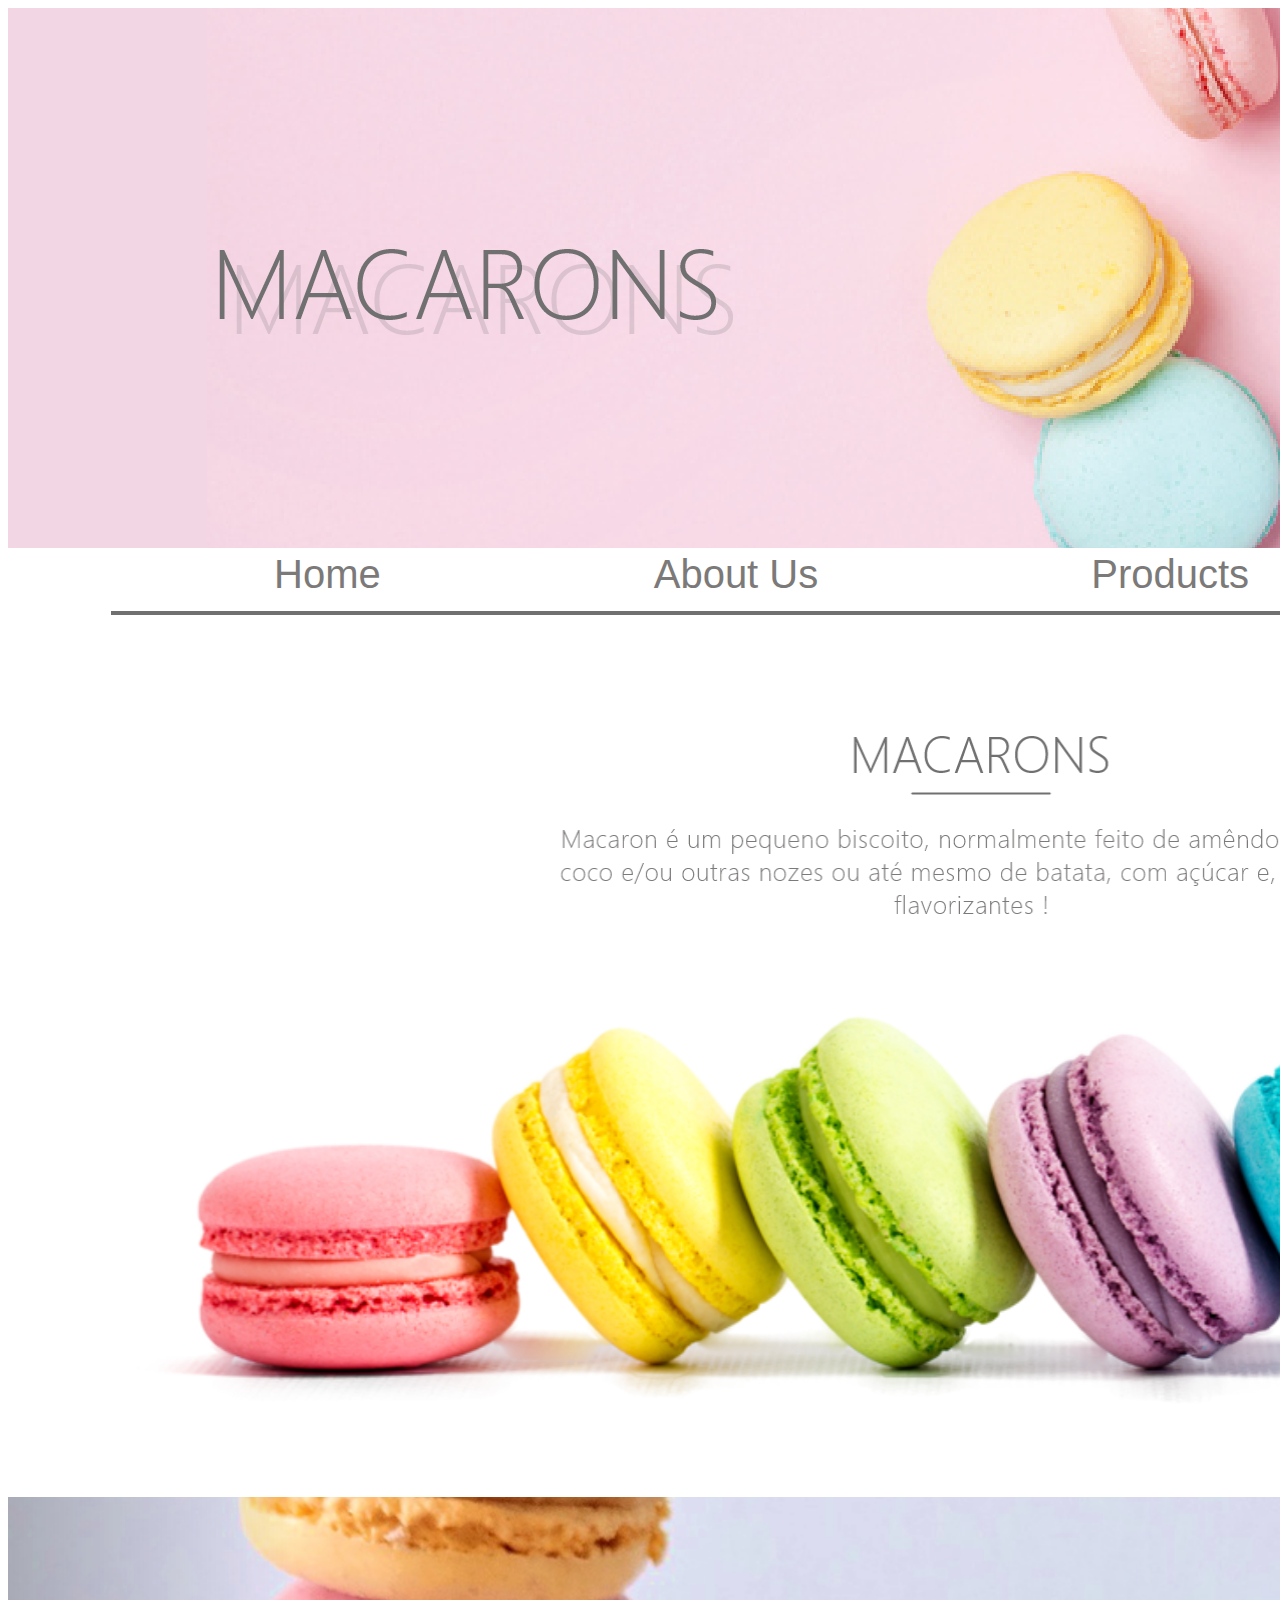
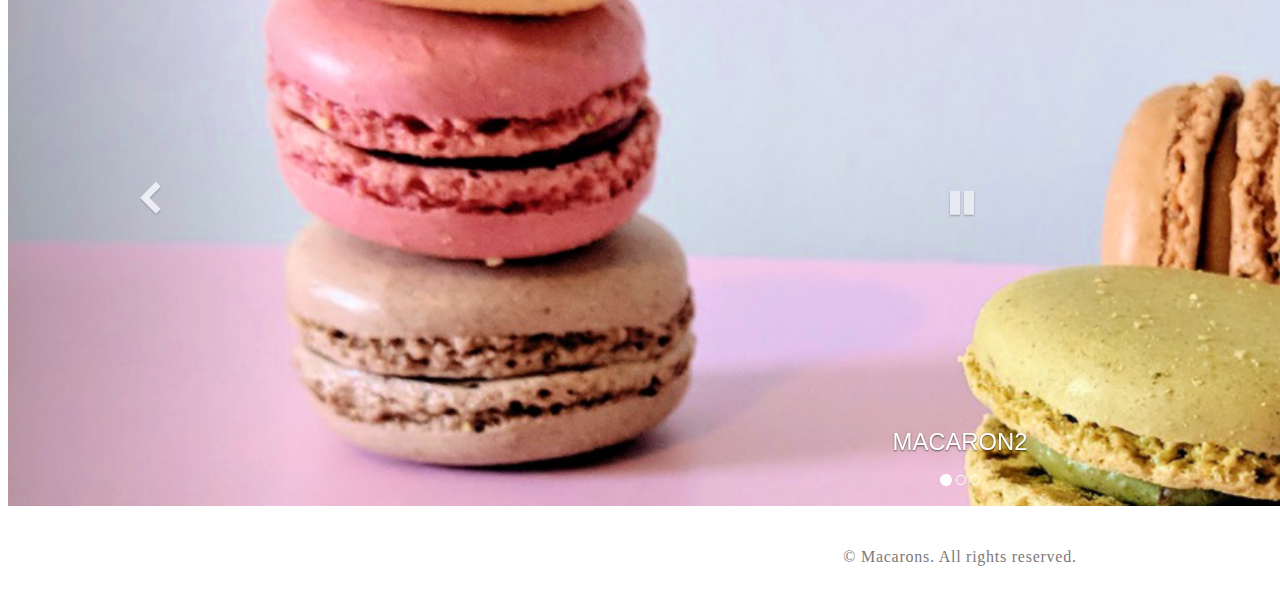
<file: index.html>
<!DOCTYPE html>
<html lang="en">
<head>
    <meta charset="UTF-8">
    <meta name="viewport" content="width=device-width, initial-scale=1.0">
    <meta http-equiv="X-UA-Compatible" content="ie=edge">
    <link rel="stylesheet" href="./css/css.css" >
    <link rel="stylesheet" href="./css/flexslider.css" type="text/css">
    <Script src="https://code.jquery.com/jquery-3.4.1.min.js"></Script>
    <link rel="stylesheet" href="./css/flexslider-rtl-min.css">
    
    <script src="./js/jquery.flexslider-min.js"></script>
    
    <!-- Start WOWSlider.com HEAD section -->
<link rel="stylesheet" type="text/css" href="engine1/style.css" />
<script type="text/javascript" src="engine1/jquery.js"></script>
<!-- End WOWSlider.com HEAD section -->
<script src="./js/js.js"></Script> 
    <title>Document</title>
</head>
<body>
     <div class="header">
       <p class="headertxt">MACARONS</p>
       <a href="#" class="showmenu"><img src="./IMG/icons8-menu-26.png" alt="" href=""></a>
     </div>
     <ul class="menu1">
        <li class="li1"><a href="#"style="text-decoration:none;" >Home</a></li>
        <li class="li2"><a href="#"style="text-decoration:none;">About Us</a></li>
        <li class="li3"><a href="#"style="text-decoration:none;">Products</a></li>
        <li class="li4"><a href="#"style="text-decoration:none;">Contact US</a></li>
    </ul>
    <div>
        <img src="./EDIT/BANER.png" alt="" class="title" >
    </div>
    
    <nav class="nav">
        <ul class="menu">
            <li class="li1"><a href="#"style="text-decoration:none;" >Home</a></li>
            <li class="li2"><a href="#"style="text-decoration:none;">About Us</a></li>
            <li class="li3"><a href="#"style="text-decoration:none;">Products</a></li>
            <li class="li4"><a href="#"style="text-decoration:none;">Contact US</a></li>
        </ul>
        
    </nav>
    <hr>
    <img src="./IMG/Group 15.png" alt="" class="text">
    
    <!-- Start WOWSlider.com BODY section -->
<div id="wowslider-container1">
        <div class="ws_images"><ul>
                <li><img src="data1/images/macaron2.png" alt="MACARON2" title="MACARON2" id="wows1_0"/></li>
                <li><a href="http://wowslider.net"><img src="data1/images/macaron1.png" alt="javascript slider" title="MACARON1" id="wows1_1"/></a></li>
                <li><img src="data1/images/baner.png" alt="BANER" title="BANER" id="wows1_2"/></li>
            </ul></div>
            <div class="ws_bullets"><div>
                <a href="#" title="MACARON2"><span><img src="data1/tooltips/macaron2.png" alt="MACARON2"/>1</span></a>
                <a href="#" title="MACARON1"><span><img src="data1/tooltips/macaron1.png" alt="MACARON1"/>2</span></a>
                <a href="#" title="BANER"><span><img src="data1/tooltips/baner.png" alt="BANER"/>3</span></a>
            </div></div><div class="ws_script" style="position:absolute;left:-99%"><a href="http://wowslider.net">jquery carousel slider</a> by WOWSlider.com v8.8</div>
        <div class="ws_shadow"></div>
        </div>	
        <script type="text/javascript" src="engine1/wowslider.js"></script>
        <script type="text/javascript" src="engine1/script.js"></script>
        <!-- End WOWSlider.com BODY section -->
    <footer>
        <p class="footer"> © Macarons. All rights reserved.</p>
    </footer>
 
</body>
</html>
</file>
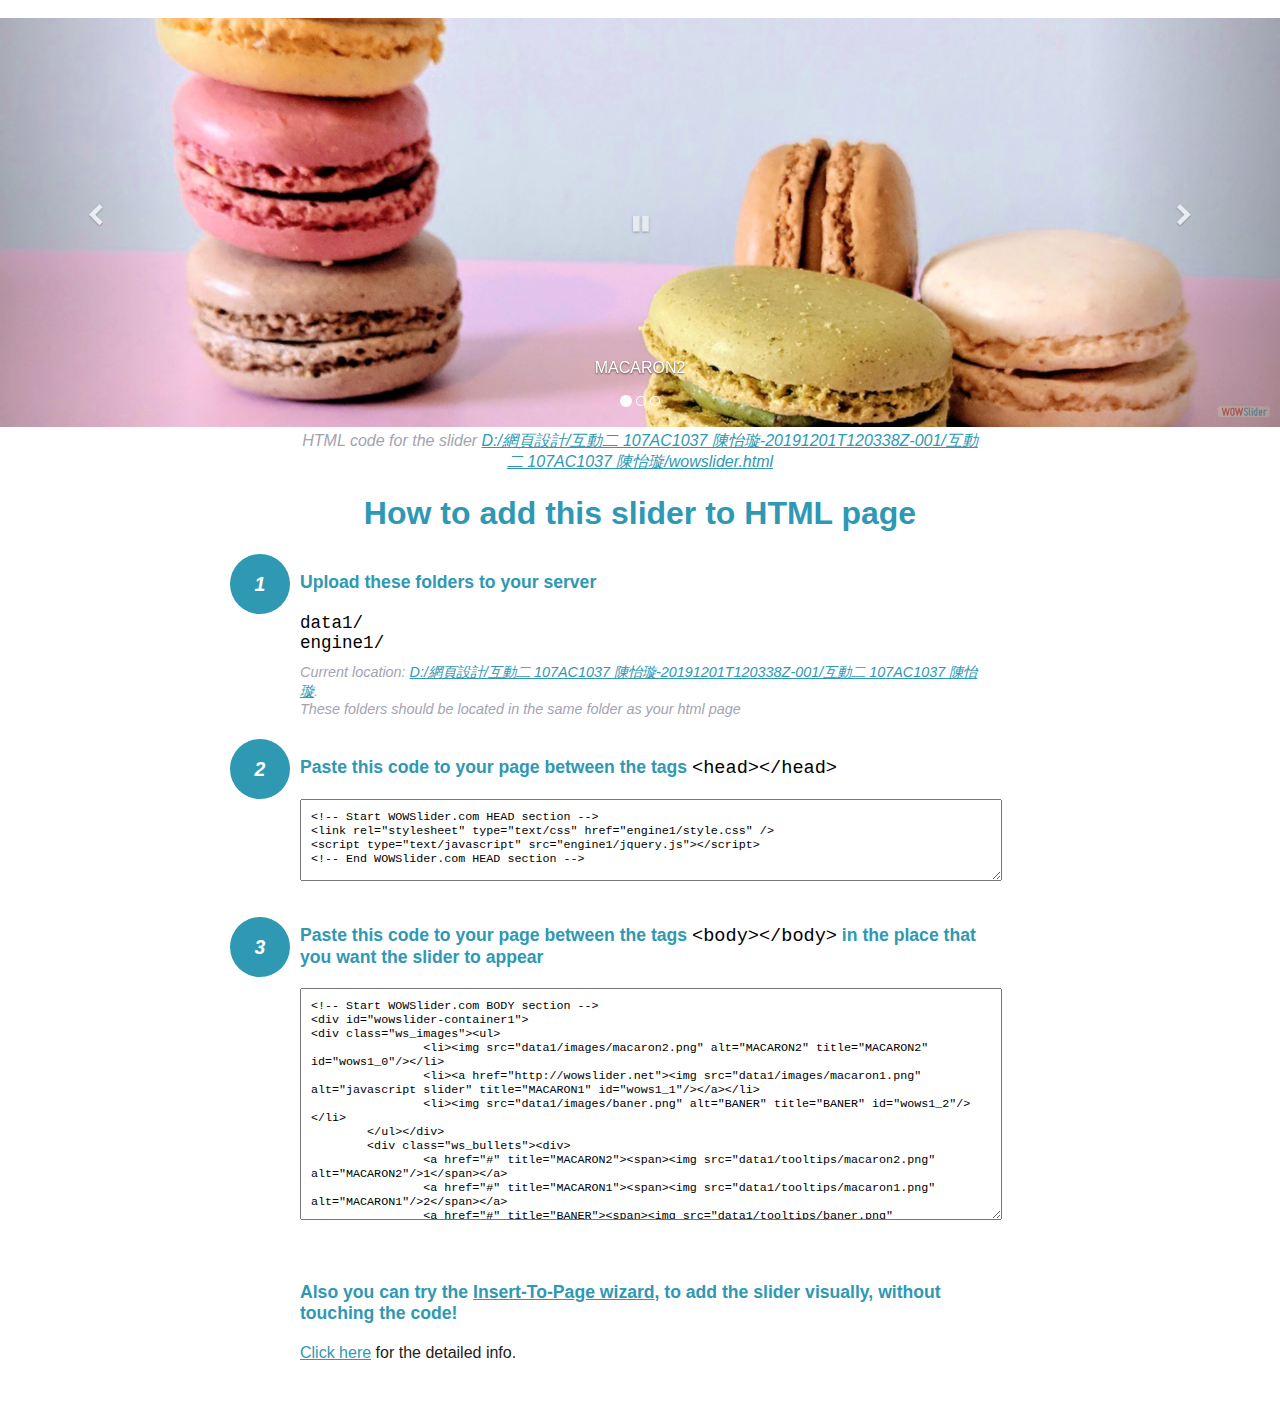
<file: wowslider-howto.html>
<!DOCTYPE html>
<html>
<head>
	<title>WOWSlider</title>
	<meta http-equiv="content-type" content="text/html; charset=utf-8" />
	<meta name="description" content="WOWSlider" />
	
	<!-- Start WOWSlider.com HEAD section --> <!-- add to the <head> of your page -->
	<link rel="stylesheet" type="text/css" href="engine1/style.css" />
	<script type="text/javascript" src="engine1/jquery.js"></script>
	<!-- End WOWSlider.com HEAD section -->


<style>
.instuction {
	font-family: sans-serif, Arial;
	display: block;
	margin: 0 auto;
	max-width: 820px;
	width: 100%;
	padding: 0 70px;
	color: #222;
	-webkit-box-sizing: border-box;
	-moz-box-sizing: border-box;
	box-sizing: border-box;
}
.instuction h1 img {
	max-width: 170px;
	vertical-align: middle;
	margin-bottom: 10px;
}
.instuction h1 {
	color: #2F98B3;
	text-align: center;
}
.instuction h2 {
	position: relative;
	font-size: 1.1em;
	color: #2F98B3;
	margin-bottom: 20px;
	margin-top: 40px;
}
.instuction h2 span.num {
	position: absolute;
	left: -70px;
	top: -18px;
	display: inline-block;
	vertical-align: middle;
	font-style: italic;
	font-size: 1.1em;
	width: 60px;
	height: 60px;
	line-height: 60px;
	text-align: center;
	background: #2F98B3;
	color: #fff;
	border-radius: 50%;
}
.instuction .mono {
	color: #000;
	font-family: monospace;
	font-size: 1.3em;
	font-weight: normal;
}
.instuction li.mono {
	font-size: 1.5em;
}

.instuction ul {
	font-size: 0.9em;
	margin-top: 0;
	padding-left: 0;
	list-style: none;
}
.instuction .note {
	color: #A3A3B2;
	font-style: italic;
	padding-top: 10px;
}
.instuction p.note {
	text-align: center;
	padding-top: 0;
	margin-top: 4px;
}
.instuction textarea {
	font-size: 0.9em;
	min-height: 60px;
	padding: 10px;
	margin: 0;
	overflow: auto;
	max-width: 100%;
	width: 100%;
}
.instuction a,
.instuction a:visited {
	color: #2F98B3;
}
</style>


</head>
<body style="margin:auto">

<br>

<!-- Start WOWSlider.com BODY section --> <!-- add to the <body> of your page -->
<div id="wowslider-container1">
<div class="ws_images"><ul>
		<li><img src="data1/images/macaron2.png" alt="MACARON2" title="MACARON2" id="wows1_0"/></li>
		<li><a href="http://wowslider.net"><img src="data1/images/macaron1.png" alt="javascript slider" title="MACARON1" id="wows1_1"/></a></li>
		<li><img src="data1/images/baner.png" alt="BANER" title="BANER" id="wows1_2"/></li>
	</ul></div>
	<div class="ws_bullets"><div>
		<a href="#" title="MACARON2"><span><img src="data1/tooltips/macaron2.png" alt="MACARON2"/>1</span></a>
		<a href="#" title="MACARON1"><span><img src="data1/tooltips/macaron1.png" alt="MACARON1"/>2</span></a>
		<a href="#" title="BANER"><span><img src="data1/tooltips/baner.png" alt="BANER"/>3</span></a>
	</div></div><div class="ws_script" style="position:absolute;left:-99%"><a href="http://wowslider.net">jquery carousel slider</a> by WOWSlider.com v8.8</div>
<div class="ws_shadow"></div>
</div>	
<script type="text/javascript" src="engine1/wowslider.js"></script>
<script type="text/javascript" src="engine1/script.js"></script>
<!-- End WOWSlider.com BODY section -->


<div class="instuction">
	<p class="note">HTML code for the slider <a href="file:///D:/網頁設計/互動二 107AC1037 陳怡璇-20191201T120338Z-001/互動二 107AC1037 陳怡璇/wowslider.html">D:/網頁設計/互動二 107AC1037 陳怡璇-20191201T120338Z-001/互動二 107AC1037 陳怡璇/wowslider.html</a></p>

	<h1>
		How to add this slider to HTML page
	</h1>

	<h2><span class="num">1</span> Upload these folders to your server</h2>
	<ul>
		<li class="mono">data1/</li>
		<li class="mono">engine1/</li>
		<li class="note">Current location: <a href="file:///D:/網頁設計/互動二 107AC1037 陳怡璇-20191201T120338Z-001/互動二 107AC1037 陳怡璇">D:/網頁設計/互動二 107AC1037 陳怡璇-20191201T120338Z-001/互動二 107AC1037 陳怡璇</a>. <br>These folders should be located in the same folder as your html page</li>
	</ul>

	<h2><span class="num">2</span> Paste this code to your page between the tags <span class="mono">&lt;head&gt;&lt;/head&gt;</span></h2>
	<textarea onclick="this.select()">&lt;!-- Start WOWSlider.com HEAD section --&gt;
&lt;link rel=&quot;stylesheet&quot; type=&quot;text/css&quot; href=&quot;engine1/style.css&quot; /&gt;
&lt;script type=&quot;text/javascript&quot; src=&quot;engine1/jquery.js&quot;&gt;&lt;/script&gt;
&lt;!-- End WOWSlider.com HEAD section --&gt;</textarea>


	<h2><span class="num" style="top: -8px;">3</span> Paste this code to your page between the tags <span class="mono">&lt;body&gt;&lt;/body&gt;</span> in the place that you want the slider to appear</h2>
	<textarea onclick="this.select()" rows="15">&lt;!-- Start WOWSlider.com BODY section --&gt;
&lt;div id=&quot;wowslider-container1&quot;&gt;
&lt;div class=&quot;ws_images&quot;&gt;&lt;ul&gt;
		&lt;li&gt;&lt;img src=&quot;data1/images/macaron2.png&quot; alt=&quot;MACARON2&quot; title=&quot;MACARON2&quot; id=&quot;wows1_0&quot;/&gt;&lt;/li&gt;
		&lt;li&gt;&lt;a href=&quot;http://wowslider.net&quot;&gt;&lt;img src=&quot;data1/images/macaron1.png&quot; alt=&quot;javascript slider&quot; title=&quot;MACARON1&quot; id=&quot;wows1_1&quot;/&gt;&lt;/a&gt;&lt;/li&gt;
		&lt;li&gt;&lt;img src=&quot;data1/images/baner.png&quot; alt=&quot;BANER&quot; title=&quot;BANER&quot; id=&quot;wows1_2&quot;/&gt;&lt;/li&gt;
	&lt;/ul&gt;&lt;/div&gt;
	&lt;div class=&quot;ws_bullets&quot;&gt;&lt;div&gt;
		&lt;a href=&quot;#&quot; title=&quot;MACARON2&quot;&gt;&lt;span&gt;&lt;img src=&quot;data1/tooltips/macaron2.png&quot; alt=&quot;MACARON2&quot;/&gt;1&lt;/span&gt;&lt;/a&gt;
		&lt;a href=&quot;#&quot; title=&quot;MACARON1&quot;&gt;&lt;span&gt;&lt;img src=&quot;data1/tooltips/macaron1.png&quot; alt=&quot;MACARON1&quot;/&gt;2&lt;/span&gt;&lt;/a&gt;
		&lt;a href=&quot;#&quot; title=&quot;BANER&quot;&gt;&lt;span&gt;&lt;img src=&quot;data1/tooltips/baner.png&quot; alt=&quot;BANER&quot;/&gt;3&lt;/span&gt;&lt;/a&gt;
	&lt;/div&gt;&lt;/div&gt;&lt;div class=&quot;ws_script&quot; style=&quot;position:absolute;left:-99%&quot;&gt;&lt;a href=&quot;http://wowslider.net&quot;&gt;jquery carousel slider&lt;/a&gt; by WOWSlider.com v8.8&lt;/div&gt;
&lt;div class=&quot;ws_shadow&quot;&gt;&lt;/div&gt;
&lt;/div&gt;	
&lt;script type=&quot;text/javascript&quot; src=&quot;engine1/wowslider.js&quot;&gt;&lt;/script&gt;
&lt;script type=&quot;text/javascript&quot; src=&quot;engine1/script.js&quot;&gt;&lt;/script&gt;
&lt;!-- End WOWSlider.com BODY section --&gt;</textarea>

<br><br>
<h2>Also you can try the <a href="http://wowslider.com/help/add-wowslider-to-page-2.html" target="_blank">Insert-To-Page wizard</a>, to add the slider visually, without touching the code!</h2>
<p>
	<a href="http://wowslider.com/help/add-wowslider-to-page-2.html" target="_blank">Click here</a> for the detailed info.
</p>
</div>

<br><br>
</body>
</html>
</file>
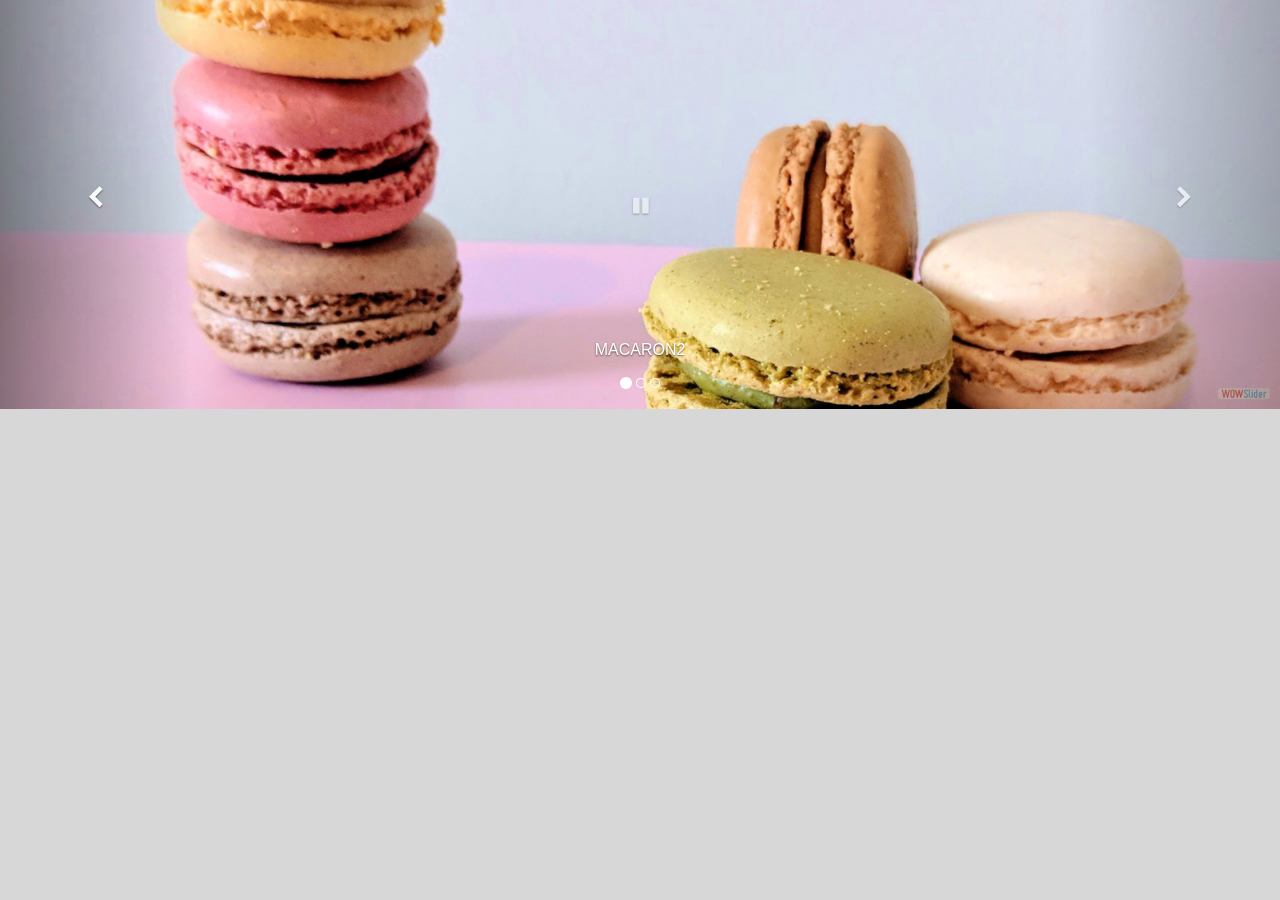
<file: wowslider.html>
<!DOCTYPE html>
<html>
<head>
	<title>Jquery carousel slider</title>
	<meta http-equiv="content-type" content="text/html; charset=utf-8" />
	<meta name="description" content="Made with WOW Slider - Create beautiful, responsive image sliders in a few clicks. Awesome skins and animations. Jquery carousel slider" />
	
	<!-- Start WOWSlider.com HEAD section --> <!-- add to the <head> of your page -->
	<link rel="stylesheet" type="text/css" href="engine1/style.css" />
	<script type="text/javascript" src="engine1/jquery.js"></script>
	<!-- End WOWSlider.com HEAD section -->

</head>
<body style="background-color:#d7d7d7;margin:auto">
	
	<!-- Start WOWSlider.com BODY section --> <!-- add to the <body> of your page -->
	<div id="wowslider-container1">
	<div class="ws_images"><ul>
		<li><img src="data1/images/macaron2.png" alt="MACARON2" title="MACARON2" id="wows1_0"/></li>
		<li><a href="http://wowslider.net"><img src="data1/images/macaron1.png" alt="javascript slider" title="MACARON1" id="wows1_1"/></a></li>
		<li><img src="data1/images/baner.png" alt="BANER" title="BANER" id="wows1_2"/></li>
	</ul></div>
	<div class="ws_bullets"><div>
		<a href="#" title="MACARON2"><span><img src="data1/tooltips/macaron2.png" alt="MACARON2"/>1</span></a>
		<a href="#" title="MACARON1"><span><img src="data1/tooltips/macaron1.png" alt="MACARON1"/>2</span></a>
		<a href="#" title="BANER"><span><img src="data1/tooltips/baner.png" alt="BANER"/>3</span></a>
	</div></div><div class="ws_script" style="position:absolute;left:-99%"><a href="http://wowslider.net">jquery carousel slider</a> by WOWSlider.com v8.8</div>
	<div class="ws_shadow"></div>
	</div>	
	<script type="text/javascript" src="engine1/wowslider.js"></script>
	<script type="text/javascript" src="engine1/script.js"></script>
	<!-- End WOWSlider.com BODY section -->

</body>
</html>
</file>
<file: css/css.css>
@media (max-width: 1920px){
html{

    width: 1920px;
    
} 
.header{
    display: none;
}
.menu1{
    display: none;
}
a{
    color:  #7C7979;
}
.showmenu{
	display: none;
}

.title{
    width: 1920px;
    
    margin-top: 0px;
}
.menu{
    display: flex;
    list-style: none;
   margin: 0px;
   padding: 0px;
}
li{
    color: #707070;
    font-size: 40px;
  font-family: 'Segoe UI', Tahoma, Geneva, Verdana, sans-serif;
  font-weight: lighter;
  margin: 0px;

}
.li1{
    margin-left: 266px;
    text-align: left;
}
.li2{
    
    text-align: left;
    margin-left: 273px;
    white-space:nowrap;
}
.li3{
    text-align: left;
    margin-left: 273px;
}
.li4{
    text-align: left;
    margin-left: 273px;
    white-space:nowrap;
}

hr{
    margin-left: 102.5px;
    margin-right: 102.5px;
    border: 2px solid #707070;
    margin-top: 13.5px;
}
.text{
    width: 1679px;
    height: 774px;
    margin-top: 96.5px;
    margin-left: 124px;
}
.footer{
text-align: left;
font: Light 25px/33px Segoe UI;
letter-spacing: 0.75px;
color: #7C7979;
text-align: center;
margin-top: 42px;
margin-bottom: 42px;
}
}
@media (max-width: 768px){

    html{
        width: 768px;
        
    } 
    .header{
        display: none;
    }
    .menu1{
        display: none;
    }
    .title{
        width: 768px;
        height: 336px;
        margin-top: 0px;
    }
    .menu{
        display: flex;
        list-style: none;
       margin: 0px;
       padding: 0px;
    }
    li{
        color: #707070;
        font-size: 25px;
      font-family: 'Segoe UI', Tahoma, Geneva, Verdana, sans-serif;
      font-weight: lighter;
      margin: 0px;
    
    }
    .li1{
        margin-left: 101px;
        text-align: left;
    }
    .li2{
        
        text-align: left;
        margin-left: 78px;
        white-space:nowrap;
    }
    .li3{
        text-align: left;
        margin-left: 66px;
    }
    .li4{
        text-align: left;
        margin-left: 61px;
        white-space:nowrap;
    }
    hr{
        border: 2px solid #707070;
        margin-left: 63.5px;
        margin-right: 64.69px;
    }
    .text{
        width: 691px;
        height: 374px;
        margin-top: 48.55px;
        margin-left: 39px;
    }
    .footer{
        text-align: left;
        font-size: 15px;
        font-family: 'Segoe UI', Tahoma, Geneva, Verdana, sans-serif;
        font-weight: lighter;
        letter-spacing: 0.45px;
        color: #7C7979;
        text-align: center;
        margin-top: 5px;
        margin-bottom: 6px;
        }
}
@media (max-width: 320px){
    html{
        width: 320px;
        
    } 
    .header{
        display: block;
        display: flex;
        
        justify-content: space-between;
    }
    .headertxt{
        font-family: 'Segoe UI', Tahoma, Geneva, Verdana, sans-serif;
      font-weight: lighter;
      color: #707070;
    }
    .title{
        width: 320px;
        height: 140px;
        margin-top: 0px;
    }
    .nav{
        display: none;
    }
    .text{
        width: 320px;
        height: 219px;
        margin-top: 31px;
        margin-left: 0px;
    }
    .footer{
        text-align: left;
        font-size: 10px;
        font-family: 'Segoe UI', Tahoma, Geneva, Verdana, sans-serif;
        font-weight: lighter;
        letter-spacing: 0.45px;
        color: #7C7979;
        text-align: center;
        margin-top: 5px;
        margin-bottom: 6px;
        }
    .menu1{
		/*隱藏選單開始*/
		max-height: 0;
		overflow: hidden;
		/*隱藏選單結束*/
		/*漸變效果*/
    	transition: max-height 2.3s;
    	margin-top: 1px;
    	/*絕對定位疊在網頁上*/
    	position: relative;
    	/*權重*/
    	z-index: 100;
    	/*header 80px+1px boder 線條*/
    	top: 81px;
    	/* left:0 right:0表示滿版 */
    	left: 0;
   		right: 0;
    	background: white;
	}
	.menu1 li{
		float: none;
		border-bottom: 1px dashed #69CA62;
	}
	.menu1 li a{
    	transition: all 0.3s;
  	}
	.umenu1 li a:hover{
    	background: #69CA62;
    	color:#707070;
  	}
	.showmenu{
    	display: block;
    	float: right;
    	margin: 1em;
  	}
  	/*jQuery點擊後動態在 body 加上 class */
  	.menu-show .menu1{
  		max-height: 500px;
  	}

}
</file>
<file: engine1/style.css>
/*
 *	generated by WOW Slider 8.8
 *	template Bootstrap
 */

@font-face {
  font-family: 'ws-ctrl-bootstrap';
  src: url('ws-ctrl-bootstrap.eot');
  src: url('ws-ctrl-bootstrap.eot#iefix') format('embedded-opentype'),
       url('ws-ctrl-bootstrap.svg#ws-ctrl-bootstrap') format('svg');
  font-weight: normal;
  font-style: normal;
}
@font-face {
  font-family: 'ws-ctrl-bootstrap';
  src: url('[data-uri]') format('woff'),
       url('[data-uri]') format('truetype');
}
#wowslider-container1 { 
	display: table;
	zoom: 1; 
	position: relative;
	width: 100%;
	max-width: 1920px;
	max-height:614px;
	margin:0px auto 0px;
	z-index:90;
	text-align:left; /* reset align=center */
	font-size: 10px;
	text-shadow: none; /* fix some user styles */

	/* reset box-sizing (to boostrap friendly) */
	-webkit-box-sizing: content-box;
	-moz-box-sizing: content-box;
	box-sizing: content-box; 
}
* html #wowslider-container1{ width:1920px }
#wowslider-container1 .ws_images ul{
	position:relative;
	width: 10000%; 
	height:100%;
	left:0;
	list-style:none;
	margin:0;
	padding:0;
	border-spacing:0;
	overflow: visible;
	/*table-layout:fixed;*/
}
#wowslider-container1 .ws_images ul li{
	position: relative;
	width:1%;
	height:100%;
	line-height:0; /*opera*/
	overflow: hidden;
	float:left;
	/*font-size:0;*/
	padding:0 0 0 0 !important;
	margin:0 0 0 0 !important;
}

#wowslider-container1 .ws_images{
	position: relative;
	left:0;
	top:0;
	height:100%;
	max-height:614px;
	max-width: 1920px;
	vertical-align: top;
	border:none;
	overflow: hidden;
}
#wowslider-container1 .ws_images ul a{
	width:100%;
	height:100%;
	max-height:614px;
	display:block;
	color:transparent;
}
#wowslider-container1 img{
	max-width: none !important;
}
#wowslider-container1 .ws_images .ws_list img,
#wowslider-container1 .ws_images > div > img{
	width:100%;
	border:none 0;
	max-width: none;
	padding:0;
	margin:0;
}
#wowslider-container1 .ws_images > div > img {
	max-height:614px;
}

#wowslider-container1 .ws_images iframe {
	position: absolute;
	z-index: -1;
}

#wowslider-container1 .ws-title > div {
	display: inline-block !important;
}

#wowslider-container1 a{ 
	text-decoration: none; 
	outline: none; 
	border: none; 
}

#wowslider-container1  .ws_bullets { 
	float: left;
	position:absolute;
	z-index:70;
}
#wowslider-container1  .ws_bullets div{
	position:relative;
	float:left;
	font-size: 0px;
}
/* compatibility with Joomla styles */
#wowslider-container1  .ws_bullets a {
	line-height: 0;
}

#wowslider-container1  .ws_script{
	display:none;
}
#wowslider-container1 sound, 
#wowslider-container1 object{
	position:absolute;
}

/* prevent some of users reset styles */
#wowslider-container1 .ws_effect {
	position: static;
	width: 100%;
	height: 100%;
}

#wowslider-container1 .ws_photoItem {
	border: 2em solid #fff;
	margin-left: -2em;
	margin-top: -2em;
}
#wowslider-container1 .ws_cube_side {
	background: #A6A5A9;
}


#wowslider-container1.ws_gestures {
	cursor: -webkit-grab;
	cursor: -moz-grab;
	cursor: url("[data-uri]"), move;
}
#wowslider-container1.ws_gestures.ws_grabbing {
	cursor: -webkit-grabbing;
	cursor: -moz-grabbing;
	cursor: url("[data-uri]"), move;
}

/* hide controls when video start play */
#wowslider-container1.ws_video_playing .ws_bullets,
#wowslider-container1.ws_video_playing .ws_fullscreen,
#wowslider-container1.ws_video_playing .ws_next,
#wowslider-container1.ws_video_playing .ws_prev {
	display: none;
}


/* youtube/vimeo buttons */
#wowslider-container1 .ws_video_btn {
	position: absolute;
	display: none;
	cursor: pointer;
	top: 0;
	left: 0;
	width: 100%;
	height: 100%;
	z-index: 55;
}
#wowslider-container1 .ws_video_btn.ws_youtube,
#wowslider-container1 .ws_video_btn.ws_vimeo {
	display: block;
}
#wowslider-container1 .ws_video_btn div {
	position: absolute;
	background-image: url(./playvideo.png);
	background-size: 200%;
	top: 50%;
	left: 50%;
	width: 7em;
	height: 5em;
	margin-left: -3.5em;
	margin-top: -2.5em;
}
#wowslider-container1 .ws_video_btn.ws_youtube div {
	background-position: 0 0;
}
#wowslider-container1 .ws_video_btn.ws_youtube:hover div {
	background-position: 100% 0;
}
#wowslider-container1 .ws_video_btn.ws_vimeo div {
	background-position: 0 100%;
}
#wowslider-container1 .ws_video_btn.ws_vimeo:hover div {
	background-position: 100% 100%;
}

#wowslider-container1 .ws_playpause.ws_hide {
	display: none !important;
}
/* bullets */
#wowslider-container1 .ws_bullets a { 
	position: relative;
	display: inline-block;
	margin: 0 2px;
	padding: 5px;
	width: 0;
	border-radius: 50%;
	background: rgba(0, 0, 0, 0);
	-webkit-box-shadow: inset 0 0 0 1px #fff;
	box-shadow: inset 0 0 0 1px #fff;
}
#wowslider-container1 .ws_bullets a.ws_selbull {
	background: #fff;
	padding: 6px;
	-webkit-box-shadow: none;
	box-shadow: none;
}

/* arrows */
#wowslider-container1 a.ws_next,
#wowslider-container1 a.ws_prev {
	position:absolute;
	font: 3.2em "ws-ctrl-bootstrap";
	z-index:60;
	color: #fff;
	overflow: hidden;
	width: 15%;
	height: 100%;
	top: 0;
	opacity: .5;
}
#wowslider-container1 a.ws_next {
	left: 85%;
	background-image: -webkit-linear-gradient(left, rgba(0,0,0,0.0001) 0, rgba(0,0,0,0.5) 100%);
	background-image: linear-gradient(to right, rgba(0,0,0,0.0001) 0, rgba(0,0,0,0.5) 100%);
	filter: progid:DXImageTransform.Microsoft.gradient(startColorstr='#00000000', endColorstr='#80000000', GradientType=1);
	background-repeat: repeat-x;
}
#wowslider-container1 a.ws_prev {
	left: 0;
	background-image: -webkit-linear-gradient(left, rgba(0,0,0,0.5) 0, rgba(0,0,0,0.0001) 100%);
	background-image: linear-gradient(to right, rgba(0,0,0,0.5) 0, rgba(0,0,0,0.0001) 100%);
	filter: progid:DXImageTransform.Microsoft.gradient(startColorstr='#80000000', endColorstr='#00000000', GradientType=1);
	background-repeat: repeat-x;
}
#wowslider-container1 a.ws_next:after,
#wowslider-container1 a.ws_prev:after {
	position: absolute;
	display: block;
	top: 50%;
	margin-top: -20px;
	left: 0;
	right: 0;
	text-align: center;
	vertical-align: middle;
	color: #fff;
	text-shadow: 0 1px 2px rgba(0,0,0,0.6);
}
#wowslider-container1 a.ws_next:after{
	content:'\e801';
}
#wowslider-container1 a.ws_prev:after{
	content:'\e800';
}
#wowslider-container1 a.ws_next:hover,
#wowslider-container1 a.ws_prev:hover{
	opacity: 0.9;
}

/*playpause*/
#wowslider-container1 .ws_playpause {
	position:absolute;
	font: 3.2em "ws-ctrl-bootstrap";
	top:50%;
	left: 50%;
	margin-top: -0.5em;
	margin-left: -0.3125em;
	color: #fff;
	opacity: 0.5;
	text-shadow: 0 1px 2px rgba(0,0,0,0.6);
	text-decoration: none;
	z-index: 59;
}
#wowslider-container1 .ws_playpause:hover {
	opacity: 0.9;
}
#wowslider-container1 .ws_playpause:after{
	display: block;
	text-align: center;
}
#wowslider-container1 .ws_pause:after {
	content: '\e803';
}
#wowslider-container1 .ws_play:after {
	content: '\e802';
}/* bottom center */
#wowslider-container1  .ws_bullets {
	bottom:20px;
	left:50%;
}
#wowslider-container1  .ws_bullets div{
	left:-50%;
}
#wowslider-container1 .ws_bulframe span{
	visibility: visible;
	opacity: 1;
	position: absolute;
	width: 0; 
	height: 0; 
	border-left: 7px solid transparent;
	border-right: 7px solid transparent;
	border-top: 7px solid #fff;

	bottom:-10px;
	margin-left:-7px;
	left:75px;
}#wowslider-container1 .ws-title{
	position: absolute;
	background: none;
	font: 2.4em 'Helvetica Neue', Helvetica, Arial, sans-serif;
	color:#fff;
	text-shadow: 0 1px 2px rgba(0, 0, 0, 0.6);
	bottom: 50px;
	top: auto;
	opacity: 1;
	text-align: center;

	width: 100%;
	padding-left: 20%;
	padding-right: 20%;
	-webkit-box-sizing: border-box;
	-moz-box-sizing: border-box;
	box-sizing: border-box;

	z-index: 50;
}
#wowslider-container1 .ws-title div{
    margin-top: 0.5em;
	font-size: 0.542em;
}#wowslider-container1 .ws_images > ul{
	animation: wsBasic 12s infinite;
	-moz-animation: wsBasic 12s infinite;
	-webkit-animation: wsBasic 12s infinite;
}
@keyframes wsBasic{0%{left:-0%} 16.67%{left:-0%} 33.33%{left:-100%} 50%{left:-100%} 66.67%{left:-200%} 83.33%{left:-200%} }
@-moz-keyframes wsBasic{0%{left:-0%} 16.67%{left:-0%} 33.33%{left:-100%} 50%{left:-100%} 66.67%{left:-200%} 83.33%{left:-200%} }
@-webkit-keyframes wsBasic{0%{left:-0%} 16.67%{left:-0%} 33.33%{left:-100%} 50%{left:-100%} 66.67%{left:-200%} 83.33%{left:-200%} }

#wowslider-container1 .ws_bullets  a img{
	text-indent:0;
	display:block;
	bottom:15px;
	left:-75px;
	visibility:hidden;
	position:absolute;
    border: 1px solid #fff;
	max-width:none;
}
#wowslider-container1 .ws_bullets a:hover img{
	visibility:visible;
}

#wowslider-container1 .ws_bulframe div div{
	height:48px;
	overflow:visible;
	position:relative;
}
#wowslider-container1 .ws_bulframe div {
	left:0;
	overflow:hidden;
	position:relative;
	width:150px;
	background-color:#fff;
}
#wowslider-container1  .ws_bullets .ws_bulframe{
	display:none;
	bottom:19px;
	margin-left:2px;
	overflow:visible;
	position:absolute;
	cursor:pointer;
    border: 3px solid #fff;
}#wowslider-container1 .ws_bulframe div div{
	height: auto;
}

@media all and (max-width:760px) {
	#wowslider-container1 .ws_fullscreen {
		display: block;
	}
}
@media all and (max-width:400px){
	#wowslider-container1 .ws_controls,
	#wowslider-container1 .ws_bullets,
	#wowslider-container1 .ws_thumbs{
		display: none
	}
}
</file>
